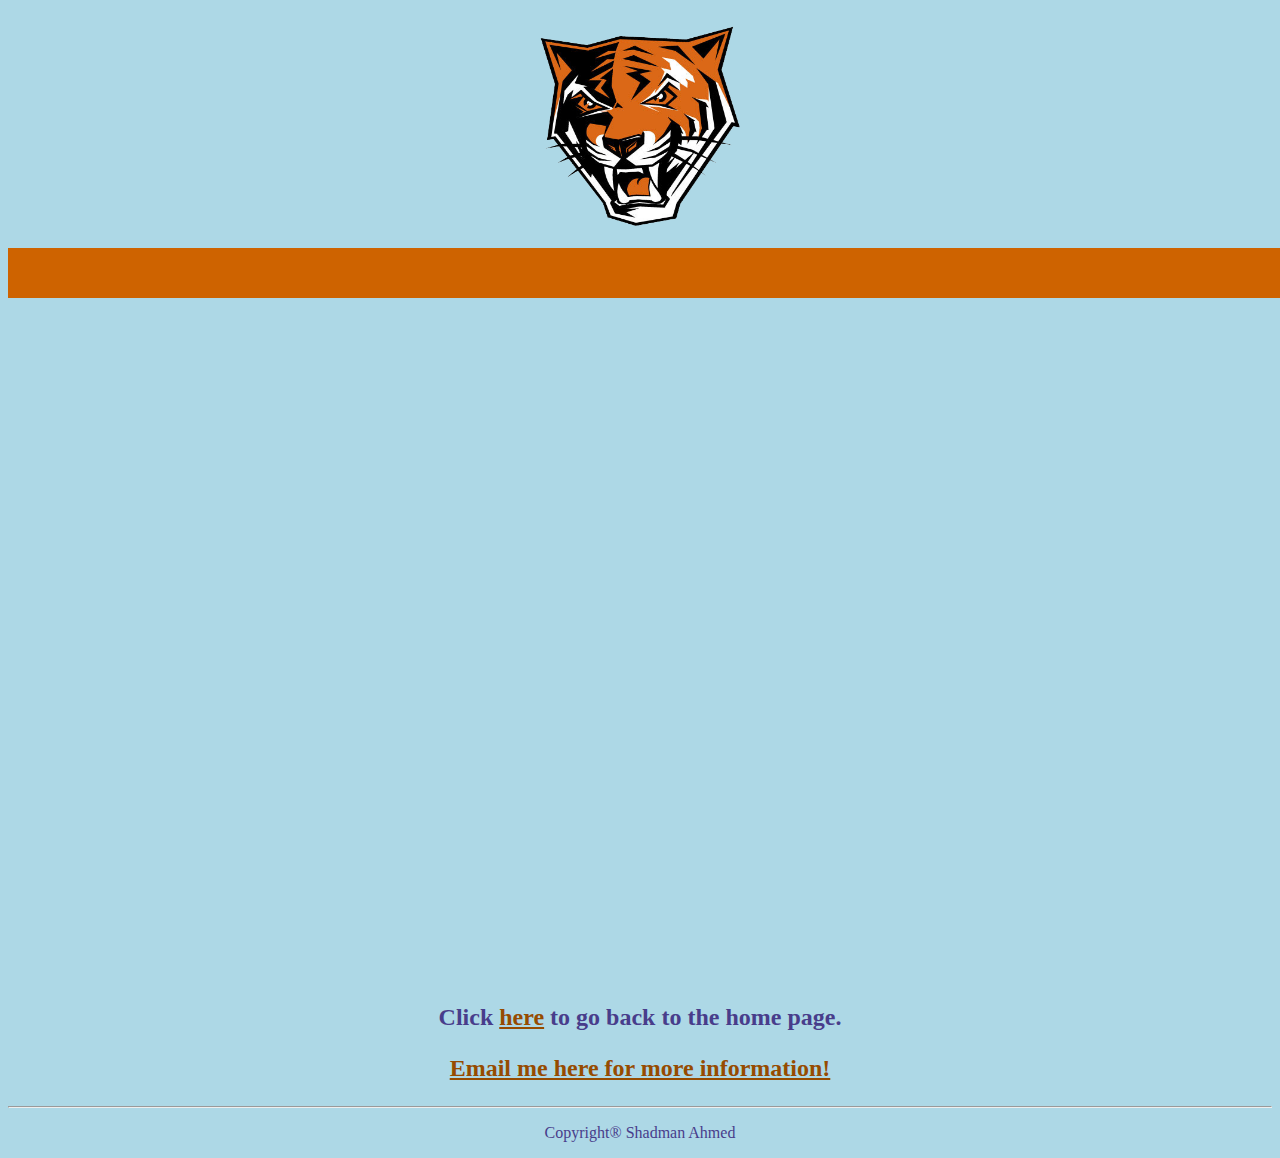
<file: app.html>
<!DOCTYPE html>
<!--http://bscstudent.buffalostate.edu/ahmedsf01/web/-->
<html lang="en">
	<br>
	<center><img width="200" height="200" src="Tiger.png"></center><br>
<img src= "orangebar.png" width="1664" height="50">

<head>
<meta charset="utf-8">
<link rel="stylesheet" href="website.css">
<title>
PowerPoint | Career Exploration | Shadman Ahmed
</title>
</head>
<br><br><br><br>
<body>
	<center><iframe width="400" height="620	" style="border: 0px;" src="https://studio.code.org/projects/applab/OQQW0cso_lVg-jjFUws3Uhev5ZB0tZzv-qYzRpZpja6/embed?nosource"></iframe></center>
</body>
<p style="text-align: center; font-size: 1.5em; font-weight: bold;">Click <a href="newindex.html">here</a> to go back to the home page.</p>

<p style="text-align: center; font-size: 1.5em; font-weight: bold;"><a href="mailto:sadmanfarat3@gmail.com">Email me here for more information!</a></p>

<hr>  

<p style="text-align: center;"> Copyright&reg Shadman Ahmed</p>

<script>
var dt = new Date();
document.getElementById('date-time').innerHTML=dt;
</script>

</html>
</file>
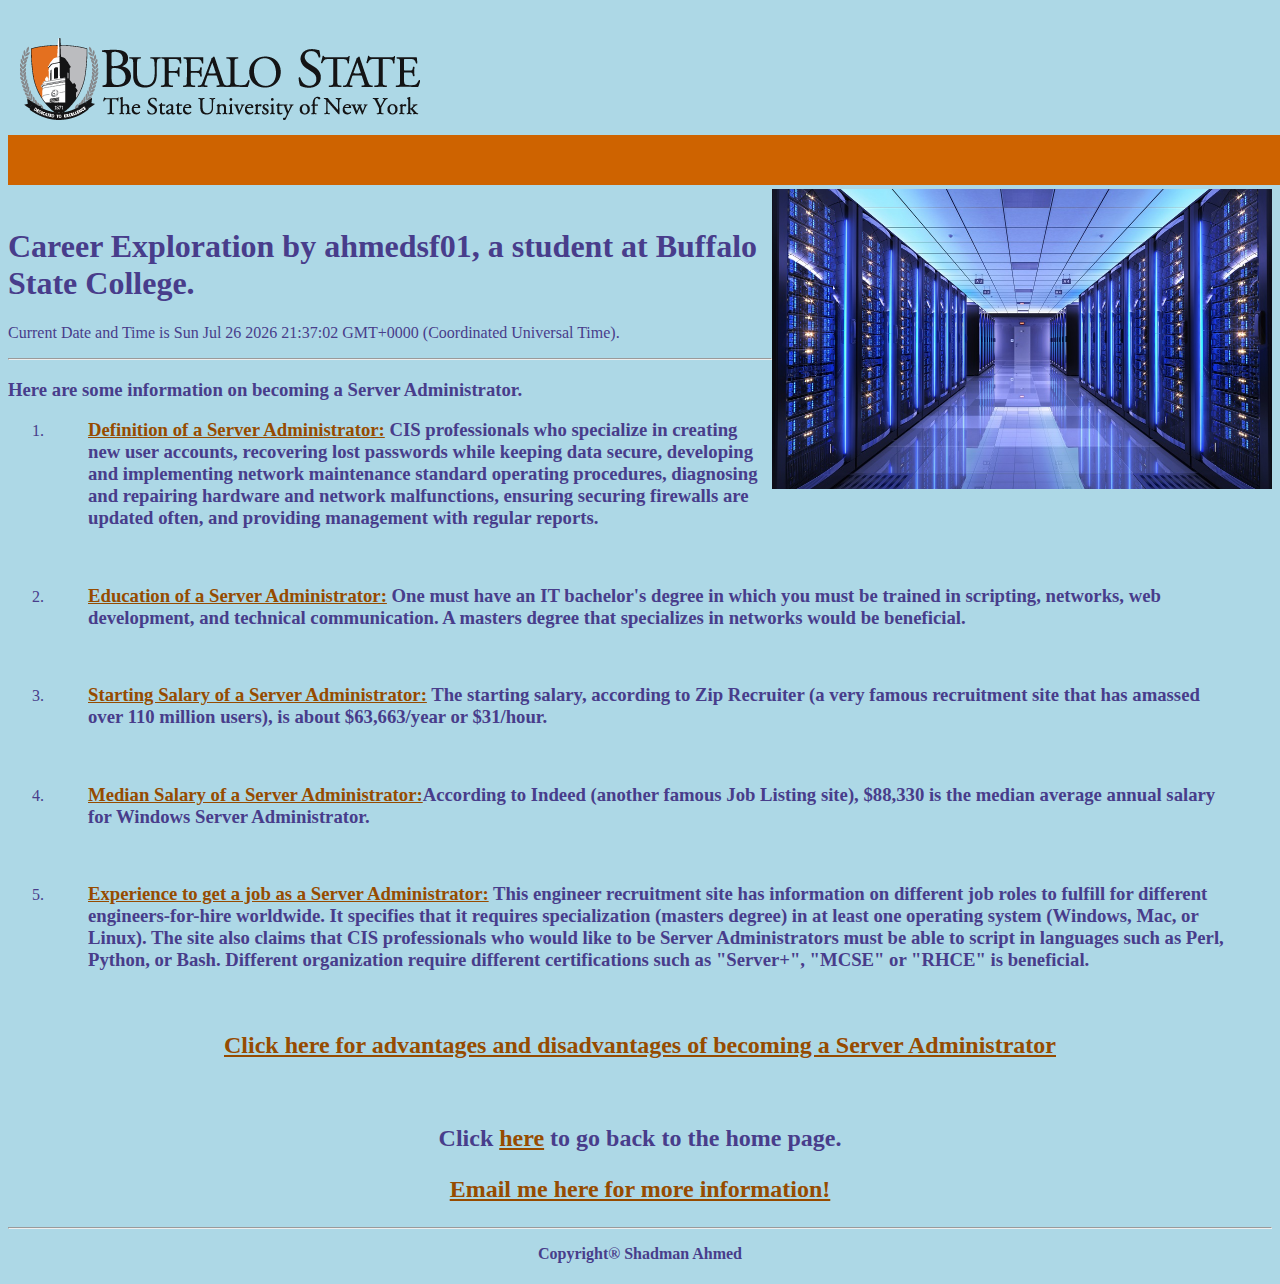
<file: moreinfo.html>
<!DOCTYPE html>
<!--http://bscstudent.buffalostate.edu/ahmedsf01/web/-->
<html lang="en">
	<br><img src="NewBSLogo.png"><br>
<img src= "orangebar.png" width="1664" height="50">

<head>
<meta charset="utf-8">
<link rel="stylesheet" href="website.css">
<img alt="Server Room" align="right" src= "server.jpg" width="500" height="300"><br>
<h1>Career Exploration by ahmedsf01, a student at Buffalo State College.</h1>

</head>
<p>Current Date and Time is <span id='date-time'></span>.</p>
<title>
More Information | Career Exploration | Shadman Ahmed
</title>
<hr>
<body>
		
<h3><b> Here are some information on becoming a Server Administrator.</b></h3>

<ol start="1">
	<li>
		<blockquote><h3><a href="https://www.comptia.org/blog/your-next-move-server-administrator">Definition of a Server Administrator:</a>
 	CIS professionals who specialize in creating new user accounts, recovering lost passwords while keeping data secure, developing and implementing network maintenance standard operating procedures,
 	diagnosing and repairing hardware and network malfunctions, ensuring securing firewalls are updated often, and providing management with regular reports.</h3></blockquote>
	</li>
<br>
 	<li>
 		<blockquote><h3><a href="https://www.wgu.edu/career-guide/information-technology/server-administrator-career.html#close">Education of a Server Administrator:</a> One must have an IT bachelor's degree in which you must be trained in scripting, networks, web development, and technical communication. A masters degree that specializes in networks would be beneficial.</h3></blockquote>
 	</li>
		<br>
 	<li>
 		<blockquote><h3><a href="https://www.ziprecruiter.com/Salaries/Entry-Level-Server-Administrator-Salary">Starting Salary of a Server Administrator:</a> The starting salary, according to Zip Recruiter (a very famous recruitment site that has amassed over 110 million users), is about $63,663/year or $31/hour.</h3></blockquote>
 	</li>
		<br>
 	<li>
 		<blockquote><h3><a href="https://www.indeed.com/career/windows-server-administrator/salaries">Median Salary of a Server Administrator:</a>According to Indeed (another famous Job Listing site), $88,330 is the median average annual salary for Windows Server Administrator.</h3></blockquote>
 	</li>
<br>
 	<li>
 		<blockquote><h3><a href="https://www.fieldengineer.com/skills/server-administrator#:~:text=To%20become%20a%20Server%20Administrator,with%20databases%20and%20WANs%2FLANs.">Experience to get a job as a Server Administrator:</a>
 		This engineer recruitment site has information on different job roles to fulfill for different engineers-for-hire worldwide. It specifies that it requires specialization (masters degree) in at least one operating system (Windows, Mac, or Linux). 
		The site also claims that CIS professionals who would like to be Server Administrators must be able to script in languages such as Perl, Python, or Bash. Different organization require different certifications such as "Server+", "MCSE" or "RHCE" is beneficial.</h3></blockquote>
 	</li>
<br>
</ol>

</body>
<h4><h4>


<p style="text-align: center; font-size: 1.5em; font-weight: bold;"><a href="proscons.html">Click here for advantages and disadvantages of becoming a Server Administrator</a> </p><br>
<p style="text-align: center; font-size: 1.5em; font-weight: bold;">Click <a href="newindex.html">here</a> to go back to the home page.</p>

<p style="text-align: center; font-size: 1.5em; font-weight: bold;"><a href="mailto:sadmanfarat3@gmail.com">Email me here for more information!</a></p>

<hr>  
<footer>
<p style="text-align: center;"> Copyright&reg Shadman Ahmed</p>
</footer>
<script>
var dt = new Date();
document.getElementById('date-time').innerHTML=dt;
</script>

</html>
</file>
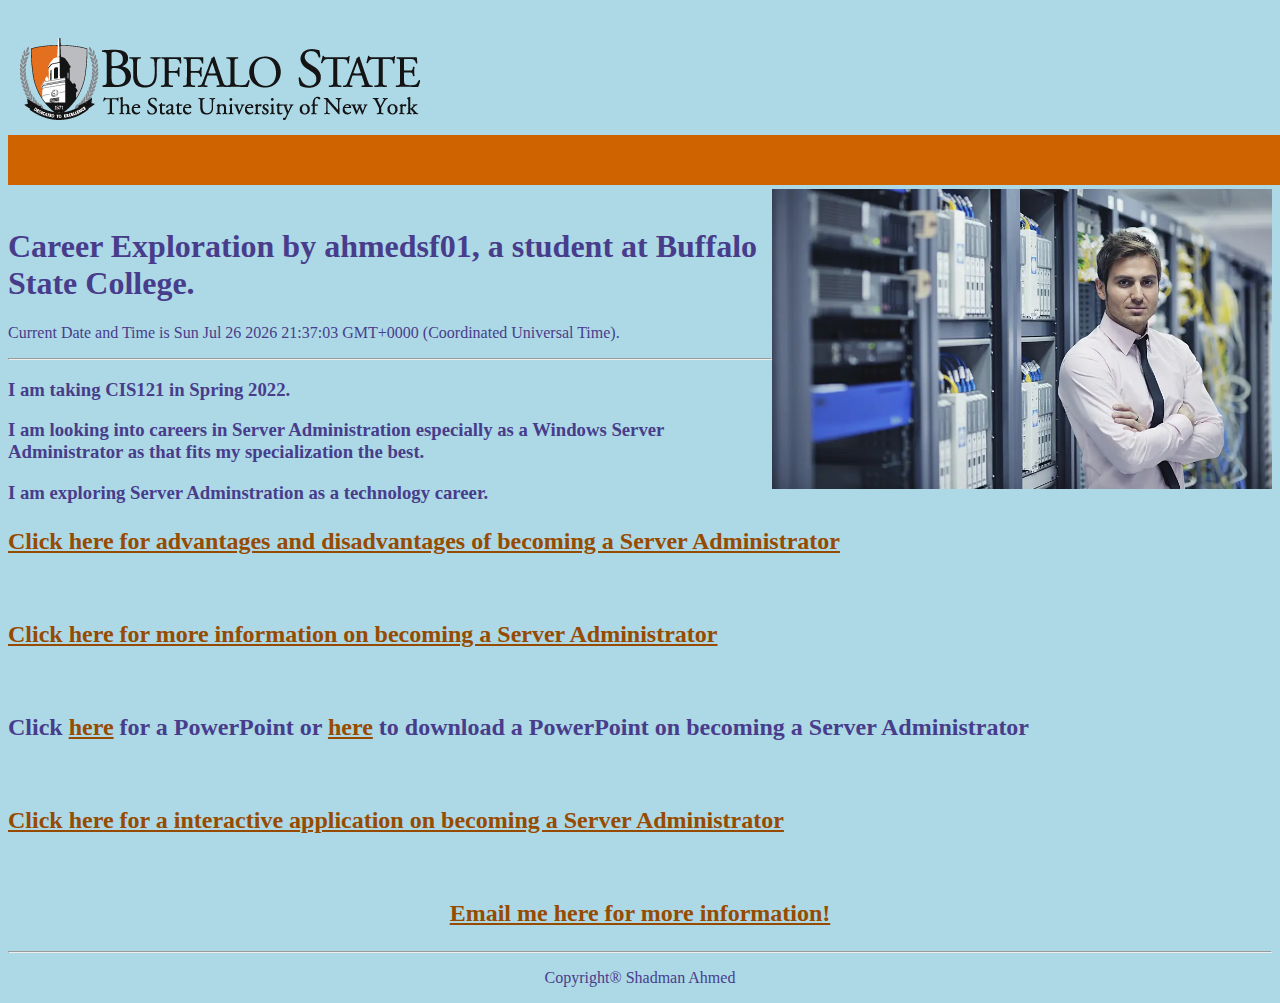
<file: newindex.html>
<!DOCTYPE html>

<html lang="en">

<br><img src="NewBSLogo.png"><br>
<img src= "orangebar.png" width="1664" height="50">

  <head>
    <meta charset="utf-8">
    <link rel="stylesheet" href="website.css">
    <title>Introduction to Career Exploration | Shadman Ahmed</title>
    <img alt="Man standing in Server Room" align="right" src= "normal.jpeg" width="500" height="300"><br>
    <h1>Career Exploration by ahmedsf01, a student at Buffalo State College.</h1>
    <p>Current Date and Time is <span id='date-time'></span>.</p>
  </head>

<hr>

  <body>
    <h3>I am taking CIS121 in Spring 2022.</h3>
    <h3><b> I am looking into careers in Server Administration especially as a Windows Server Administrator as that fits my specialization the best.</b></h3>
    <h3>I am exploring Server Adminstration as a technology career.</h3>

    <p style="text-align: left; font-size: 1.5em; font-weight: bold;"><a href="proscons.html">Click here for advantages and disadvantages of becoming a Server Administrator</a> </p><br>

    <p style="text-align: left; font-size: 1.5em; font-weight: bold;"><a href="moreinfo.html">Click here for more information on becoming a Server Administrator</a> </p><br>

    <p style="text-align: left; font-size: 1.5em; font-weight: bold;">Click <a href="powerpoint.html">here</a> for a PowerPoint or <a href="careerexploration-ahmedsf01.pptx">here</a> to download a PowerPoint on becoming a Server Administrator </p><br>

    <p style="text-align: left; font-size: 1.5em; font-weight: bold;"><a href="app.html">Click here for a interactive application on becoming a Server Administrator</a> </p><br>


  </body>



<p style="text-align: center; font-size: 1.5em; font-weight: bold;"><a href="mailto:sadmanfarat3@gmail.com">Email me here for more information!</a></p>

<hr>  
<footer>
<p style="text-align: center;"> Copyright&reg Shadman Ahmed</p>
</footer>
<script>
var dt = new Date();
document.getElementById('date-time').innerHTML=dt;
</script>

</html>
</file>
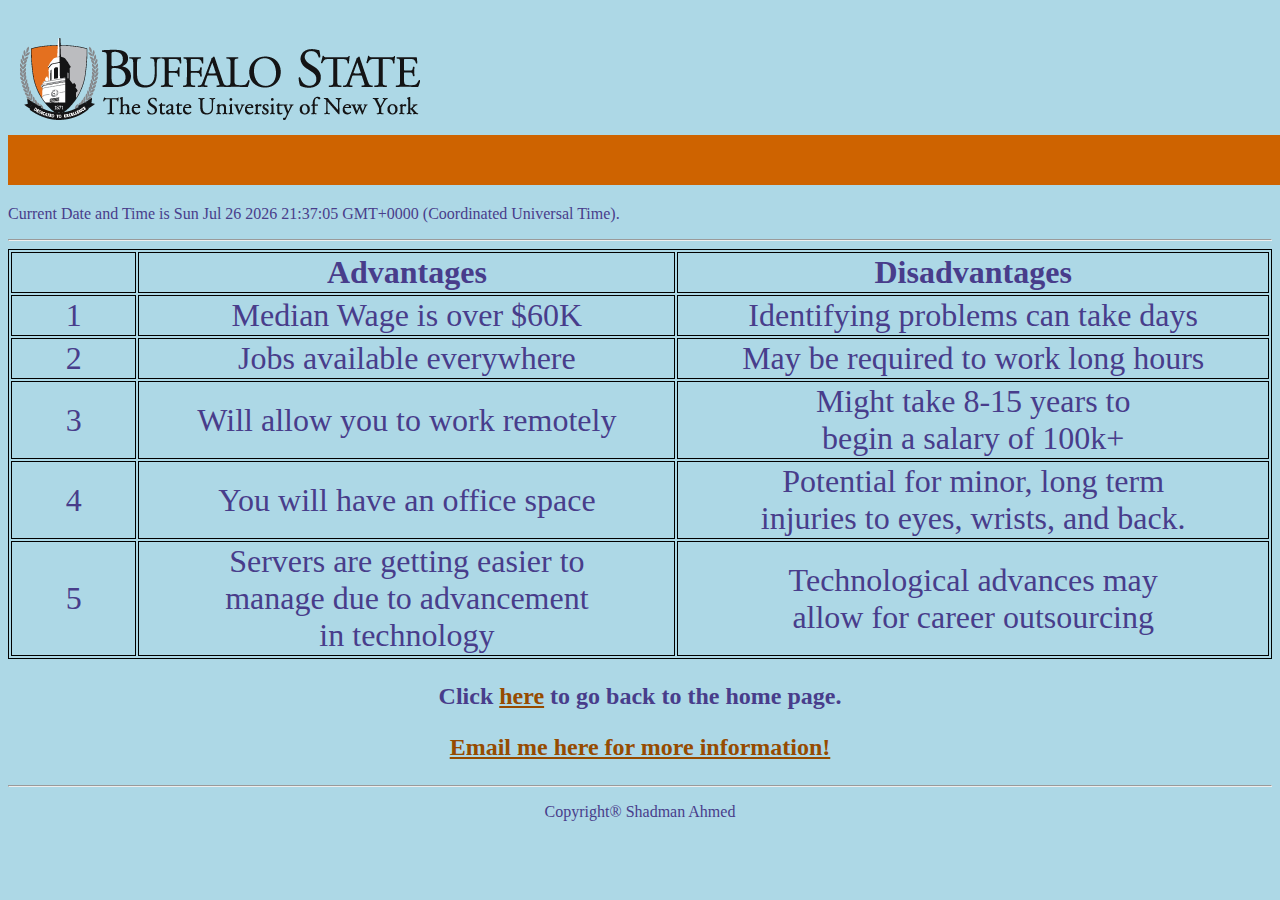
<file: proscons.html>
<!DOCTYPE html>

<html lang="en">

<br><img src="NewBSLogo.png"><br>
<img src= "orangebar.png" width="1664" height="50">

  <head>
    <meta charset="utf-8">
    <link rel="stylesheet" href="website.css">
    <title>Pros & Cons | Career Exploration | Shadman Ahmed</title>
    <p>Current Date and Time is <span id='date-time'></span>.</p>
  </head>
  <hr>
<body>
<table>
  <tr>
    <th style="width: 10%">  </th>
    <th>Advantages</th>
    <th>Disadvantages</th>
  </tr>
  <tr>
    <td>1</td>
    <td>Median Wage is over $60K</td>
    <td>Identifying problems can take days</td> 
  </tr>
  <tr>
    <td>2</td>
    <td>Jobs available everywhere </td>
    <td>May be required to work long hours</td> 
  </tr>
  <tr>
    <td>3</td>
    <td>Will allow you to work remotely</td>
    <td>Might take 8-15 years to<br>begin a salary of 100k+</td> 
  </tr>
  <tr>
    <td>4</td>
    <td>You will have an office space</td>
    <td>Potential for minor, long term<br>injuries to eyes, wrists, and back.</td> 
  </tr>
  <tr>
    <td>5</td>
    <td>Servers are getting easier to<br>manage due to advancement<br>in technology </td>
    <td>Technological advances may<br>allow for career outsourcing</td>
  </tr>
</table>
</body>

<p style="text-align: center; font-size: 1.5em; font-weight: bold;">Click <a href="newindex.html">here</a> to go back to the home page.</p>

<p style="text-align: center; font-size: 1.5em; font-weight: bold;"><a href="mailto:sadmanfarat3@gmail.com">Email me here for more information!</a></p>

<hr>  

<p style="text-align: center;"> Copyright&reg Shadman Ahmed</p>

<script>
var dt = new Date();
document.getElementById('date-time').innerHTML=dt;
</script>

</html>
</file>
<file: website.css>
body {
	font-family: Georgia, "Times New Roman", serif;
  color: darkslateblue;
  background-color: #ADD8E6
}

table {

	width: 100%;
	height: 100%;
	font-size: 2em;
}

table, th, td {
  border: 1px solid black;
  text-align: center;
}

a:visited {
  color: #FFC0CB;
}
a:link {
  color: #964B00;
}

/* Centered Image Code */

 .center {
  height: 500px;
  display: flex;
  align-items: center;
  justify-content: center;
}
</file>
